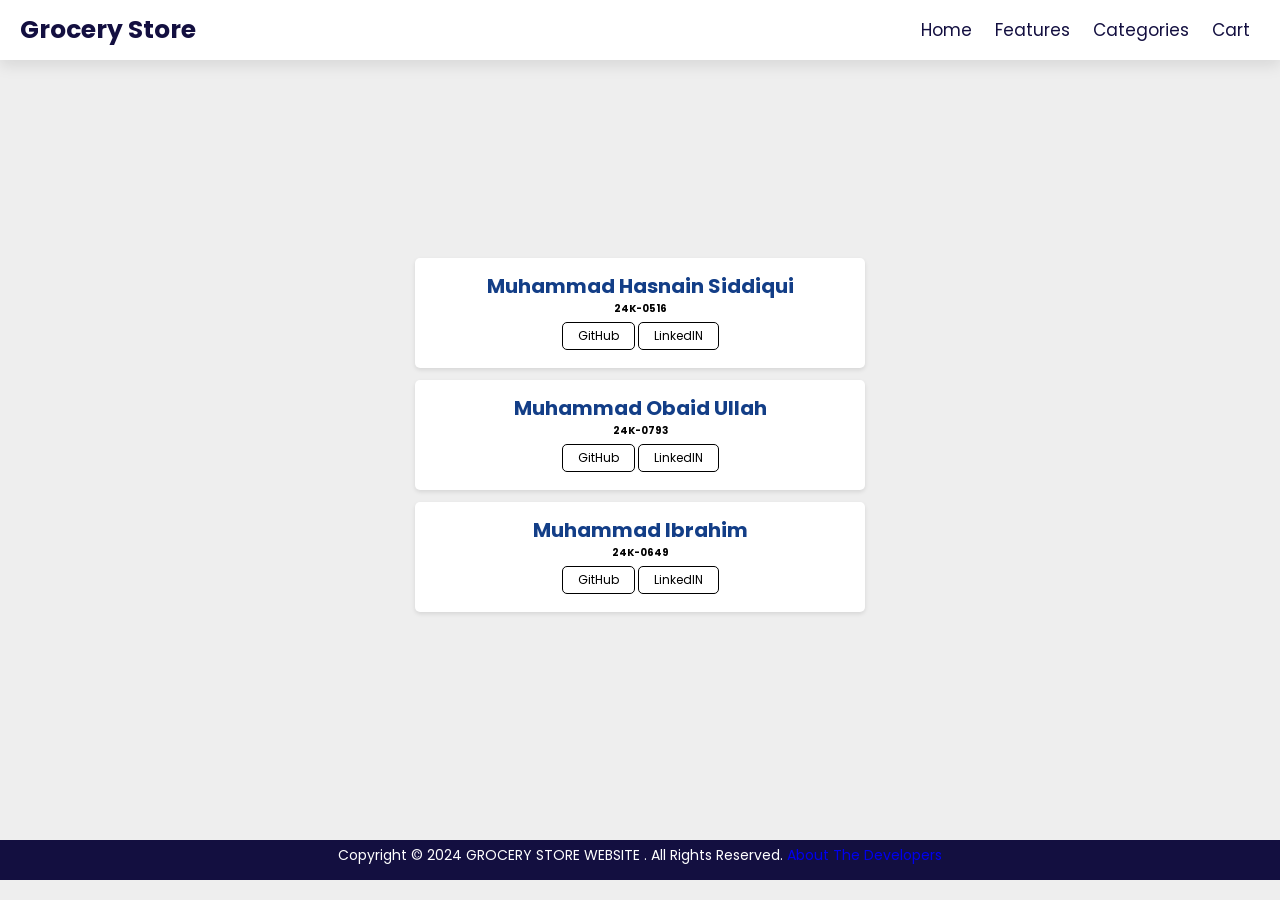
<file: about.html>
<!DOCTYPE html>
<html lang="en">
  <head>
    <meta charset="UTF-8" />
    <meta http-equiv="X-UA-Compatible" content="IE=edge" />
    <meta name="viewport" content="width=device-width, initial-scale=1.0" />
    <title>Grocery Store</title>
    <link rel="stylesheet" href="style.css" />
    <style>
      .about-page {
        margin-top: 30px;
        height: 90vh;
        display: flex;
        flex-direction: column;
        flex-wrap: wrap;
        justify-content: center;
        align-items: center;
      }

      .name {
        color: #133e87;
        font-size: 20px;
      }

      .roll-no {
        color: #000000;
        font-size: 10px;
      }

      .about-card {
        padding: 1rem 0.6rem;
        height: 110px;
        width: 450px;
        background: #fff;
        text-align: center;
        border-radius: 0.5rem;
        display: flex;
        flex-direction: column;
        flex-wrap: wrap;
        justify-content: center;
        align-items: center;
        margin: 6px;
        box-shadow: 0 2px 4px rgba(0, 0, 0, 0.1);
      }

      .btn {
        margin: 0.5rem 0;
        display: inline-block;
        padding: 0.4rem 1.5rem;
        font-size: 1.2rem;
        border-radius: 0.5rem;
        border: 0.1rem solid black;
        color: black;
        cursor: pointer;
        background: none;
        transition: all 0.3s ease;
      }

      .btn:hover {
        background: var(--primary);
        color: #fff;
      }
    </style>
  </head>
  <body>
    <header class="header">
      <a href="index.html" class="logo">Grocery Store</a>
      <nav class="navbar">
        <a href="index.html">home</a>
        <a href="features.html">features</a>
        <a href="categories.html">categories</a>
        <a href="cart.html">cart</a>
      </nav>
    </header>

    <section class="about-page">
      <div class="about-card">
        <h1 class="name">Muhammad Hasnain Siddiqui</h1>
        <h3 class="roll-no">24K-0516</h3>
        <div class="button">
          <button class="btn">GitHub</button>
          <button class="btn">LinkedIN</button>
        </div>
      </div>

      <div class="about-card">
        <h1 class="name">Muhammad Obaid Ullah</h1>
        <h3 class="roll-no">24K-0793</h3>
        <div class="button">
          <button class="btn">GitHub</button>
          <button class="btn">LinkedIN</button>
        </div>
      </div>

      <div class="about-card">
        <h1 class="name">Muhammad Ibrahim</h1>
        <h3 class="roll-no">24K-0649</h3>
        <div class="button">
          <button class="btn">GitHub</button>
          <button class="btn">LinkedIN</button>
        </div>
      </div>
    </section>

    <footer class="footer">
      Copyright © 2024 GROCERY STORE WEBSITE . All Rights Reserved.
      <a href="about.html">About the Developers</a>
    </footer>
  </body>
</html>
</file>
<file: style.css>
@import url("https://fonts.googleapis.com/css2?family=Poppins:wght@100;300;400;500;600&display=swap");

* {
  font-family: "Poppins", sans-serif;
  margin: 0;
  padding: 0;
  box-sizing: border-box;
  outline: none;
  border: none;
  text-decoration: none;
  text-transform: capitalize;
}

html {
  font-size: 62.5%;
  overflow-x: hidden;
  scroll-behavior: smooth;
  scroll-padding-top: 7rem;
}

body {
  overflow: hidden;
  background: #eee;
}

section {
  padding: 2rem 9%;
  display: flex;
  flex-direction: column;
  flex-wrap: wrap;
  justify-content: center;
  align-items: center;
}

.heading {
  text-align: center;
  padding: 2rem 0 3rem;
  font-size: 3.5rem;
  color: #130f40;
}

.heading span {
  background: #133e87;
  color: #fff;
  display: inline-block;
  padding: 0.5rem 3rem;
  clip-path: polygon(100% 0, 93% 50%, 100% 99%, 0% 100%, 7% 50%, 0% 0%);
}

.btn {
  margin: 1rem 0;
  display: inline-block;
  padding: 0.8rem 3rem;
  font-size: 1.7rem;
  border-radius: 0.5rem;
  border: 0.2rem solid #130f40;
  color: #130f40;
  cursor: pointer;
  /* background: none; */
  /* transition: all 0.3s ease; */
}

.btn:hover {
  background: #133e87;
  color: #fff;
}

.header {
  position: fixed;
  top: 0;
  left: 0;
  right: 0;
  z-index: 1000;
  display: flex;
  align-items: center;
  justify-content: space-between;
  padding: 2rem;
  background: #fff;
  box-shadow: 0 0.5rem 1.5rem rgba(0, 0, 0, 0.1);
  height: 60px;
}

.header .logo {
  font-size: 2.5rem;
  font-weight: bolder;
  color: #130f40;
}

.header .navbar a {
  font-size: 1.7rem;
  margin: 0 1rem;
  color: #130f40;
  /* transition: all 0.3s ease; */
}

.header .navbar a:hover {
  font-weight: bolder;
  color: #133e87;
}

.home {
  display: flex;
  height: 400px;
  /* align-items: center;
    justify-content: center; */
  background: url(image/banner3-min.png) no-repeat center;
  background-size: cover;
  padding: 17rem 0 10rem;
}

.box-container {
  display: flex;
  flex-direction: row;
  flex-wrap: wrap;
  justify-content: center;
  align-items: center;
}

.box-container .box {
  padding: 3rem 2rem;
  height: 450px;
  width: 260px;
  background: #fff;
  text-align: center;
  border-radius: 0.5rem;
  margin: 6px 6px 6px 6px;
}

.box-container .box:hover {
  border: 2px solid #133e87;
  box-shadow: 0 0 10px rgba(19, 15, 64, 0.35);
}

.box-container .box img {
  width: 100%;
  height: 50%;
  object-fit: cover;
  border-radius: 0.5rem;
}

.box-container .box h3 {
  font-size: 2.5rem;
  line-height: 1.8;
  color: #130f40;
}

.box-container .box p {
  font-size: 1.5rem;
  line-height: 1.8;
  color: #6a7486;
  padding: 1rem 0;
}

.box-container .box-brand {
  height: 160px;
  width: 160px;
  background: #fff;
  border-radius: 50%;
  display: flex;
  align-items: center;
  justify-content: center;
  margin-left: 6px;
  margin-right: 6px;
}

.box-container .box-brand img {
  width: 150px;
  height: 150px;
  object-fit: none;
  border-radius: 50%;
}

.search-container {
  width: 80%;
  max-width: 600px;
  margin-bottom: 10px;
}

.search-bar {
  width: 100%;
  padding: 12px;
  font-size: 14px;
  border: 1px solid #ddd;
  border-radius: 30px;
  /* outline: none; */
  box-shadow: 0 4px 8px rgba(0, 0, 0, 0.1);
  transition: all 0.3s ease;
}

.search-bar:focus {
  border-color: #133e87;
  box-shadow: 0 4px 12px rgba(19, 56, 135, 0.2);
}

.footer {
  background-color: #130f40;
  color: #fff;
  text-align: center;
  padding: 5px 0;
  font-size: 1.4rem;
  height: 40px;
  width: 100%;
  bottom: 0;
}
</file>
